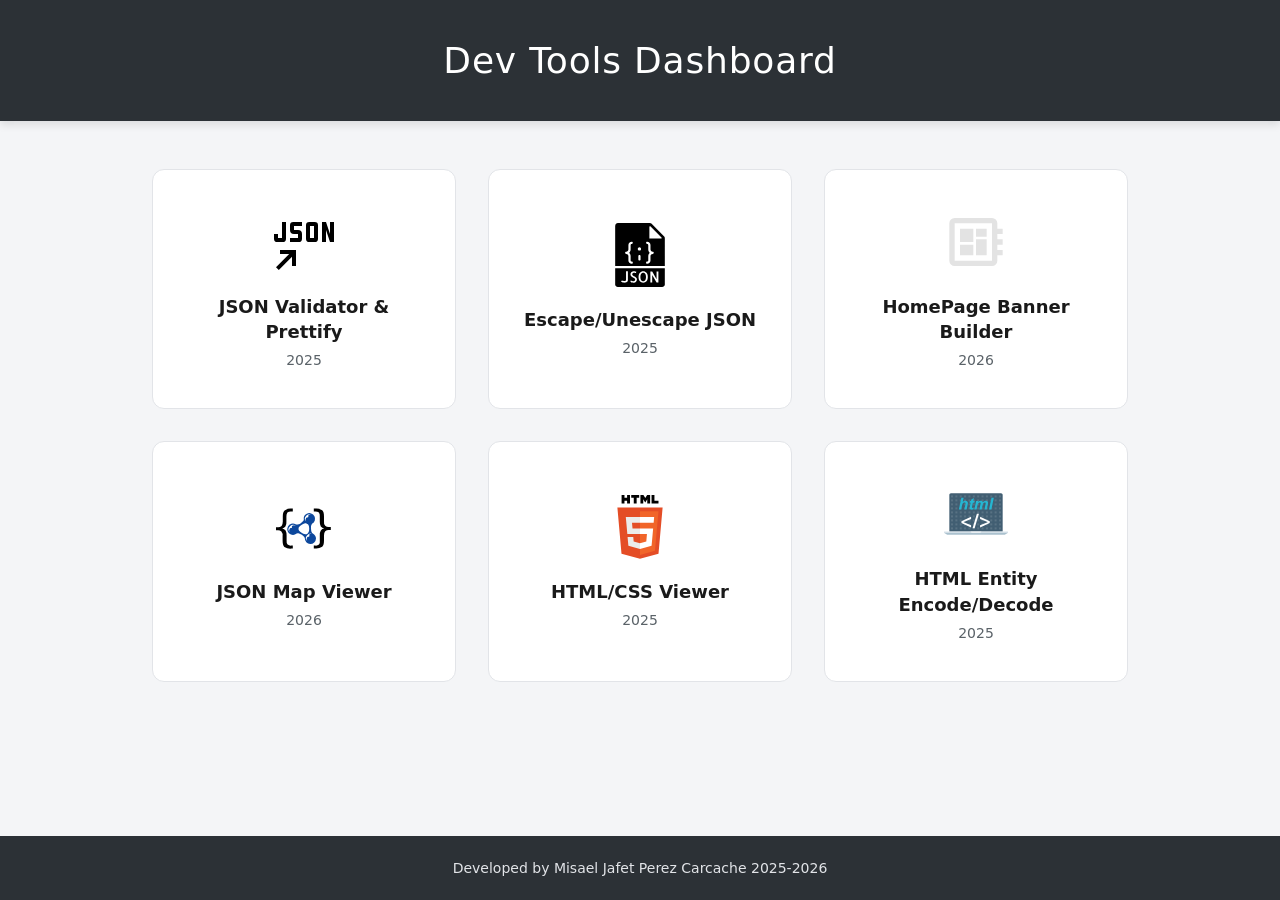
<file: DevTools/index.html>
<!DOCTYPE html>
<html lang="en">
<head>
    <meta charset="UTF-8">
    <meta name="viewport" content="width=device-width, initial-scale=1.0">
    <title>Dev Tools Dashboard</title>
    <link rel="stylesheet" href="style.css">
</head>
<body>

    <header class="header">
        <h1>Dev Tools Dashboard</h1>
    </header>

    <main class="main-content">
        <div class="grid-container">
            
            <!-- Tool 1 -->
            <a href="./GroupDevTools/JSON%20Validator/index.html" target="_blank" rel="noopener noreferrer" class="tool-card">
                <img src="./icons/iconJson.svg" alt="JSON Validator Icon" class="tool-icon">
                <h2 class="tool-title">JSON Validator & Prettify</h2>
                <span class="tool-year">2025</span>
            </a>

            <!-- Tool 2 -->
            <a href="./GroupDevTools/JsonEscapeUnescapeTool/index.html" target="_blank" rel="noopener noreferrer" class="tool-card">
                <img src="./icons/iconJsonEscape.svg" alt="Escape JSON Icon" class="tool-icon">
                <h2 class="tool-title">Escape/Unescape JSON</h2>
                <span class="tool-year">2025</span>
            </a>

            <!-- Tool 3 -->
            <a href="./GroupDevTools/HP%20Dynamic%20Builder/index.html" target="_blank" rel="noopener noreferrer" class="tool-card">
                <img src="./icons/iconHomePageBuilder.svg" alt="HomePage Builder Icon" class="tool-icon">
                <h2 class="tool-title">HomePage Banner Builder</h2>
                <span class="tool-year">2026</span>
            </a>

            <!-- Tool 4 -->
            <a href="./GroupDevTools/JSON%20Map%20Viewer/index.html" target="_blank" rel="noopener noreferrer" class="tool-card">
                <img src="./icons/iconJsonMapViewer.svg" alt="JSON Map Viewer Icon" class="tool-icon">
                <h2 class="tool-title">JSON Map Viewer</h2>
                <span class="tool-year">2026</span>
            </a>

            <!-- Tool 5 -->
            <a href="./GroupDevTools/HTML%20Viewer/index.html" target="_blank" rel="noopener noreferrer" class="tool-card">
                <img src="./icons/iconHTML.svg" alt="HTML Viewer Icon" class="tool-icon">
                <h2 class="tool-title">HTML/CSS Viewer</h2>
                <span class="tool-year">2025</span>
            </a>

            <!-- Tool 6 -->
            <a href="./GroupDevTools/Entity%20Encoder%20Decoder%20HTML/index.html" target="_blank" rel="noopener noreferrer" class="tool-card">
                <img src="./icons/iconDecodeEncode.svg" alt="Entity Encoder Icon" class="tool-icon">
                <h2 class="tool-title">HTML Entity Encode/Decode</h2>
                <span class="tool-year">2025</span>
            </a>

        </div>
    </main>

    <footer class="footer">
        <p>Developed by Misael Jafet Perez Carcache 2025-2026</p>
    </footer>

</body>
</html>
</file>
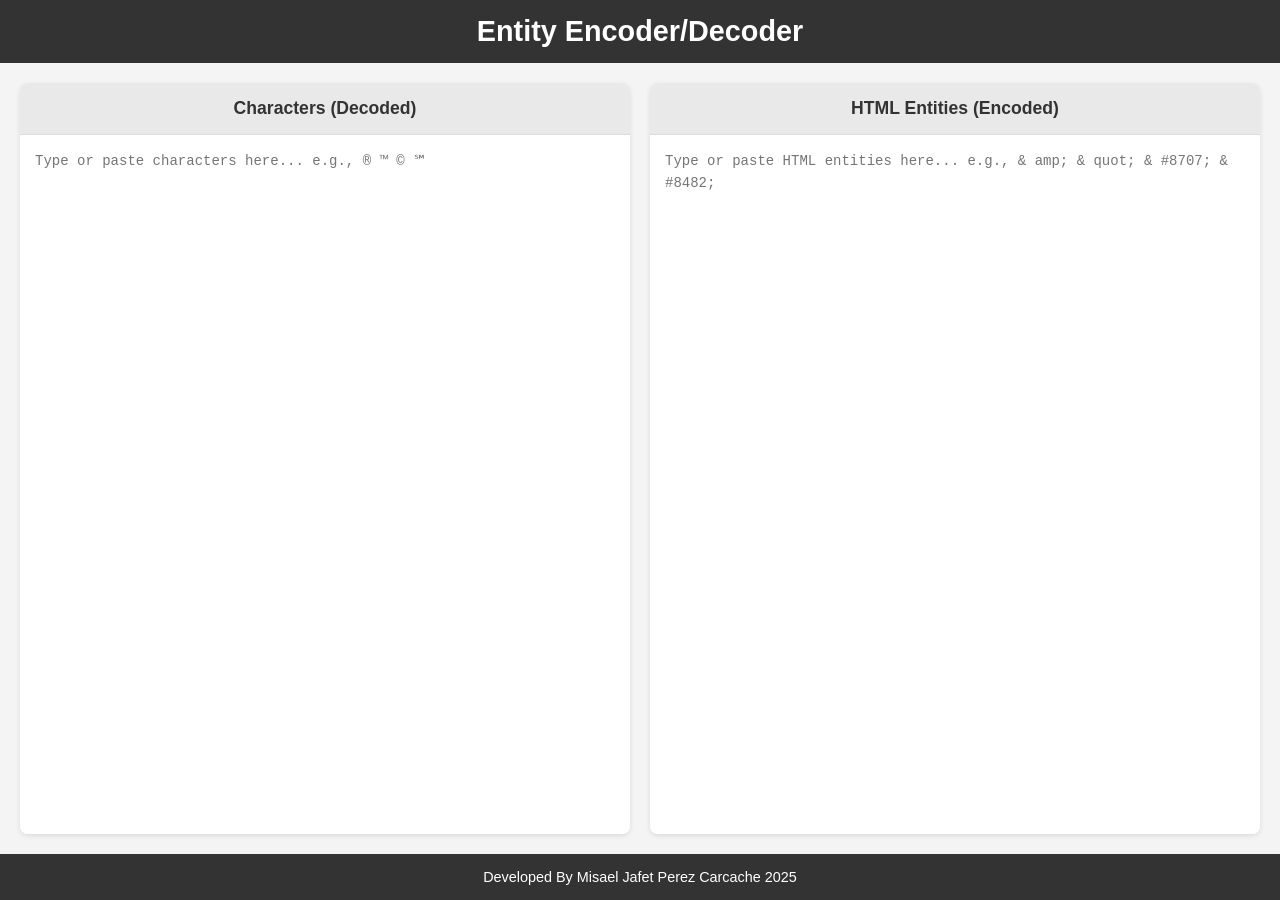
<file: DevTools/GroupDevTools/Entity Encoder Decoder HTML/index.html>
<!DOCTYPE html>
<html lang="en">
<head>
    <meta charset="UTF-8">
    <meta name="viewport" content="width=device-width, initial-scale=1.0">
    <title>HTML Entity Encoder/Decoder</title>
    <link rel="stylesheet" href="style.css">
    <script src="script.js"></script>
</head>
<body>
    <header>
        <h1>Entity Encoder/Decoder</h1>
    </header>

    <main class="container">
        <div class="panel">
            <h2>Characters (Decoded)</h2>
            <textarea id="decoded-text" placeholder="Type or paste characters here... e.g., ® ™ © ℠" ></textarea>
        </div>

        <div class="panel">
            <h2>HTML Entities (Encoded)</h2>
            <textarea id="encoded-text" placeholder="Type or paste HTML entities here... e.g., & amp; & quot; & #8707; & #8482;"></textarea>
        </div>
    </main>

    <footer>
        <p>Developed By Misael Jafet Perez Carcache 2025</p>
    </footer>

</body>
</html>
</file>
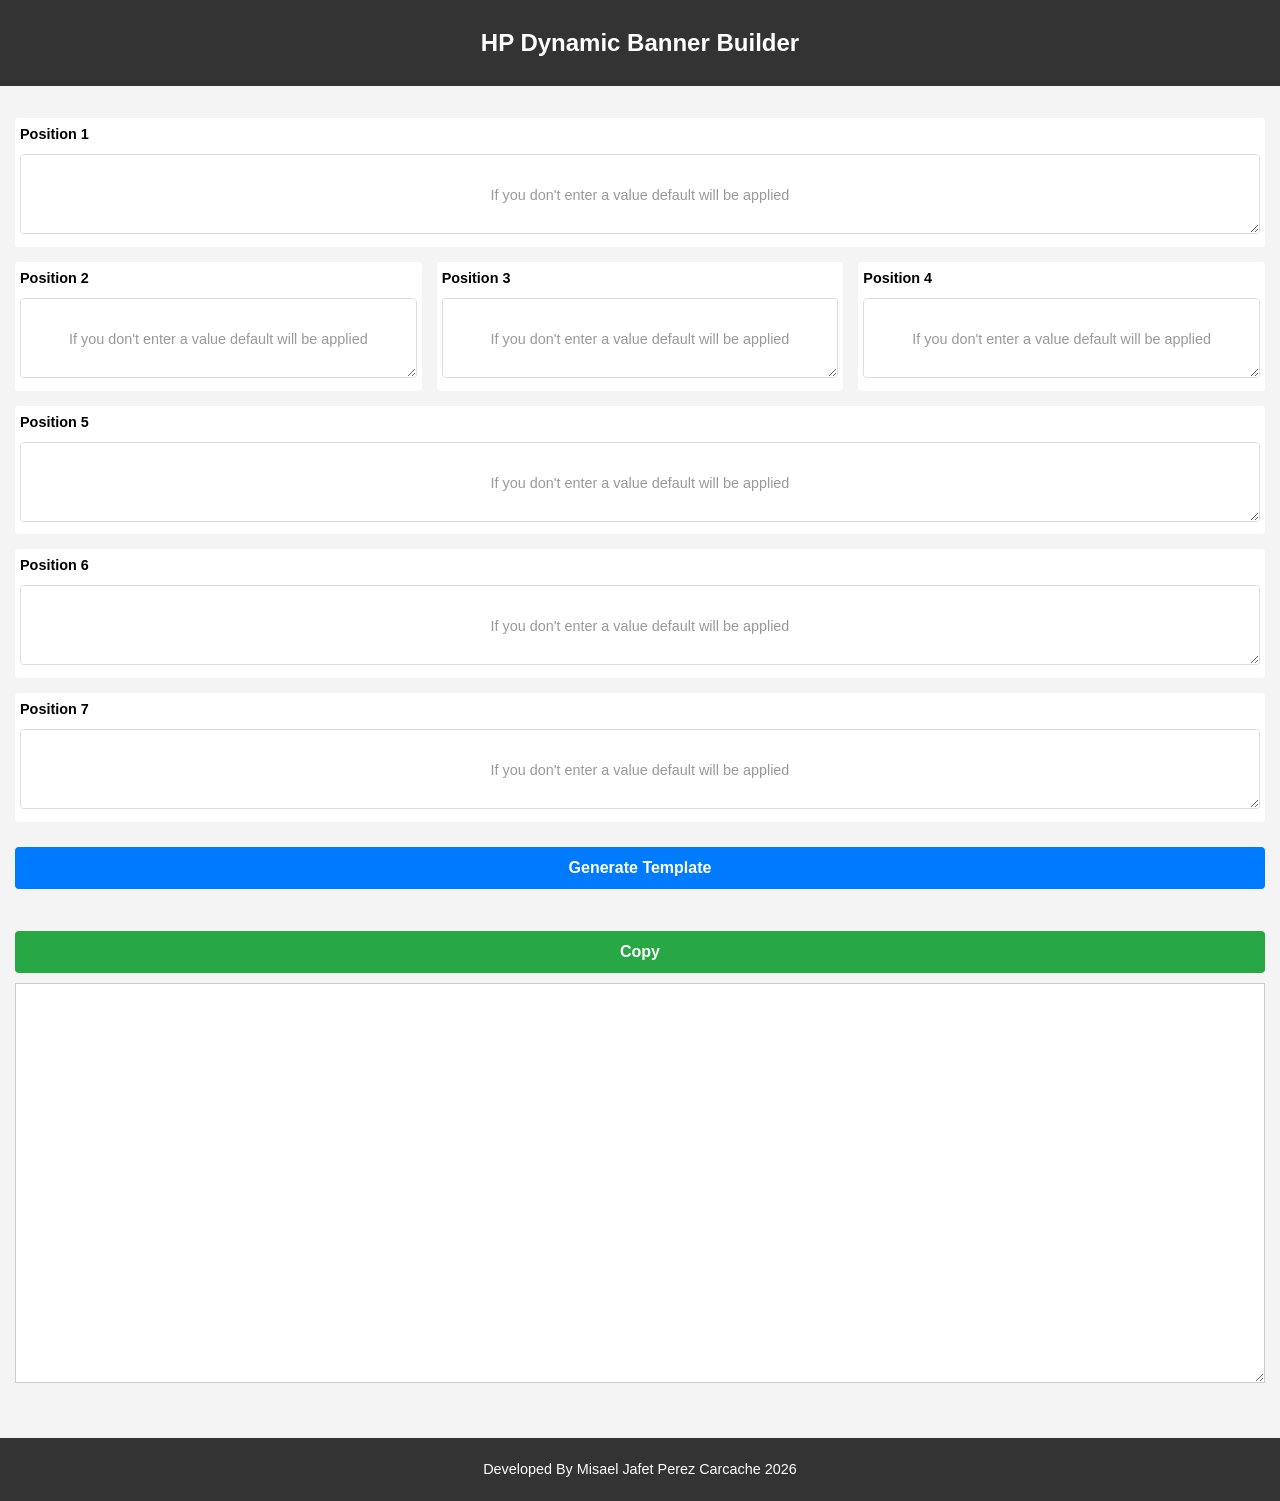
<file: DevTools/GroupDevTools/HP Dynamic Builder/index.html>
<!DOCTYPE html>
<html lang="en">
<head>
    <meta charset="UTF-8">
    <meta name="viewport" content="width=device-width, initial-scale=1.0">
    <title>HP Dynamic Banner Builder</title>
    <link rel="stylesheet" href="styles.css">
</head>
<body>
    <header>
        <h1>HP Dynamic Banner Builder</h1>
    </header>
    <main>
        <section class="banner-container">
            
            <!-- Position 1 (Full Width) -->
            <div class="position-input full-width" data-pos="1">
                <label for="pos1">Position 1</label>
                <textarea id="pos1" placeholder="If you don't enter a value default will be applied"></textarea>
            </div>

            <!-- Position 2 (1/3 Width) -->
            <div class="position-input third-width" data-pos="2">
                <label for="pos2">Position 2</label>
                <textarea id="pos2" placeholder="If you don't enter a value default will be applied"></textarea>
            </div>

            <!-- Position 3 (1/3 Width) -->
            <div class="position-input third-width" data-pos="3">
                <label for="pos3">Position 3</label>
                <textarea id="pos3" placeholder="If you don't enter a value default will be applied"></textarea>
            </div>

            <!-- Position 4 (1/3 Width) -->
            <div class="position-input third-width" data-pos="4">
                <label for="pos4">Position 4</label>
                <textarea id="pos4" placeholder="If you don't enter a value default will be applied"></textarea>
            </div>

            <!-- Position 5 (Full Width) -->
            <div class="position-input full-width" data-pos="5">
                <label for="pos5">Position 5</label>
                <textarea id="pos5" placeholder="If you don't enter a value default will be applied"></textarea>
            </div>

            <!-- Position 6 (Full Width) -->
            <div class="position-input full-width" data-pos="6">
                <label for="pos6">Position 6</label>
                <textarea id="pos6" placeholder="If you don't enter a value default will be applied"></textarea>
            </div>

            <!-- Position 7 (Full Width) -->
            <div class="position-input full-width" data-pos="7">
                <label for="pos7">Position 7</label>
                <textarea id="pos7" placeholder="If you don't enter a value default will be applied"></textarea>
            </div>
            
            <button id="generateButton">Generate Template</button>
        </section>
        
        <section class="result-container">
            <button id="copyButton">Copy</button>
            <textarea id="resultOutput" readonly></textarea>
        </section>
    </main>
    <footer>
        <p>Developed By Misael Jafet Perez Carcache 2026</p>
    </footer>

    <script src="script.js"></script>
</body>
</html>
</file>
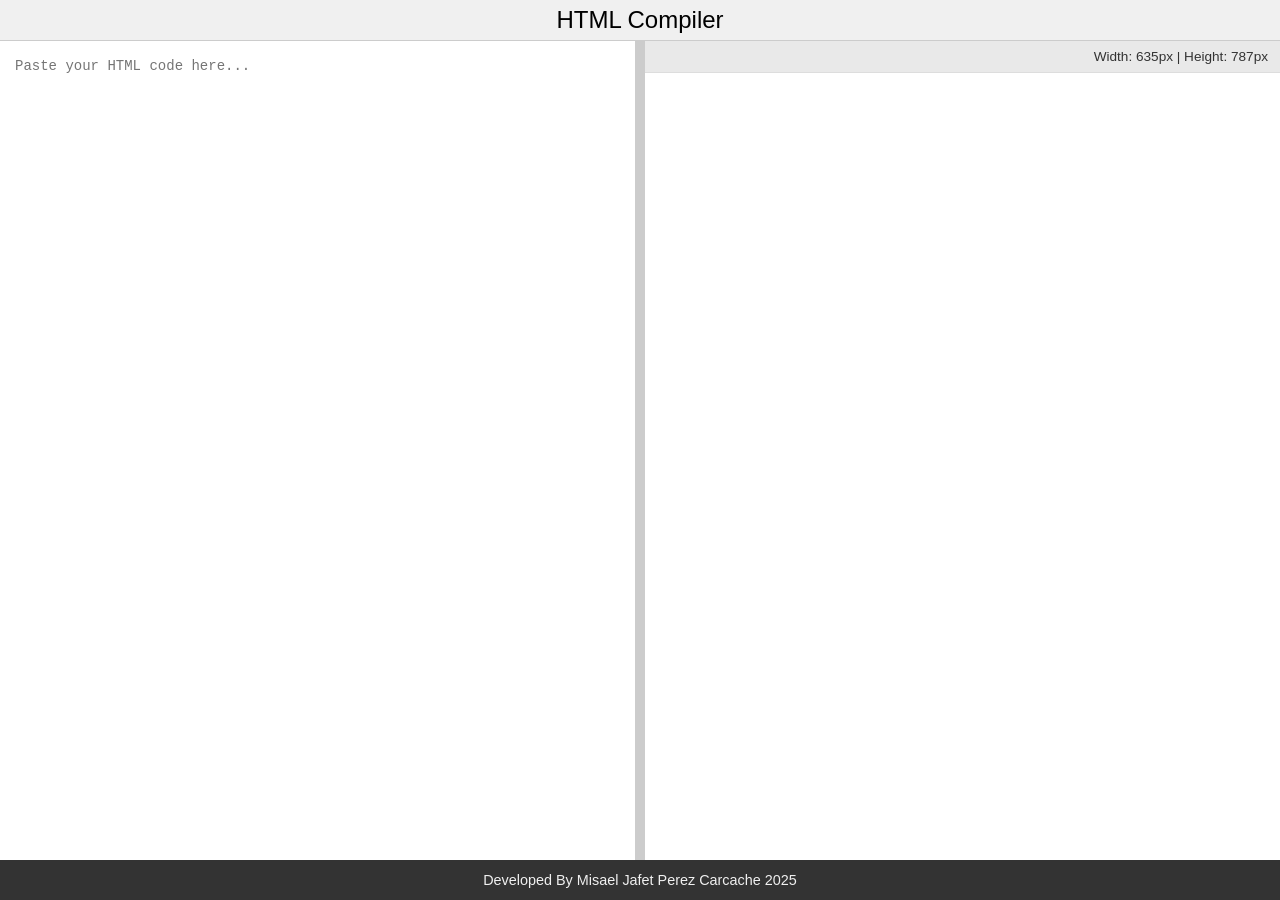
<file: DevTools/GroupDevTools/HTML Viewer/index.html>
<!DOCTYPE html>
<html lang="en">
<head>
    <meta charset="UTF-8">
    <meta name="viewport" content="width=device-width, initial-scale=1.0">
    <title>HTML Live Editor</title>
    <link rel="stylesheet" href="style.css">
    <script src="script.js"></script>
</head>
<body>
    <header>
        <h1>HTML Compiler</h1>
    </header>

    <main class="container">
        <div class="pane" id="input-pane">
            <textarea id="html-input" placeholder="Paste your HTML code here..."></textarea>
        </div>

        <div class="resizer" id="resizer"></div>

        <div class="pane" id="output-pane">
            <div class="viewport-info" id="viewport-info">
                Width: <span id="output-width">0</span>px | Height: <span id="output-height">0</span>px
            </div>
            <iframe id="output-frame" title="HTML Output"></iframe>
        </div>
    </main>

    <footer>
        <p>Developed By Misael Jafet Perez Carcache 2025</p>
    </footer>

    </body>
</html>
</file>
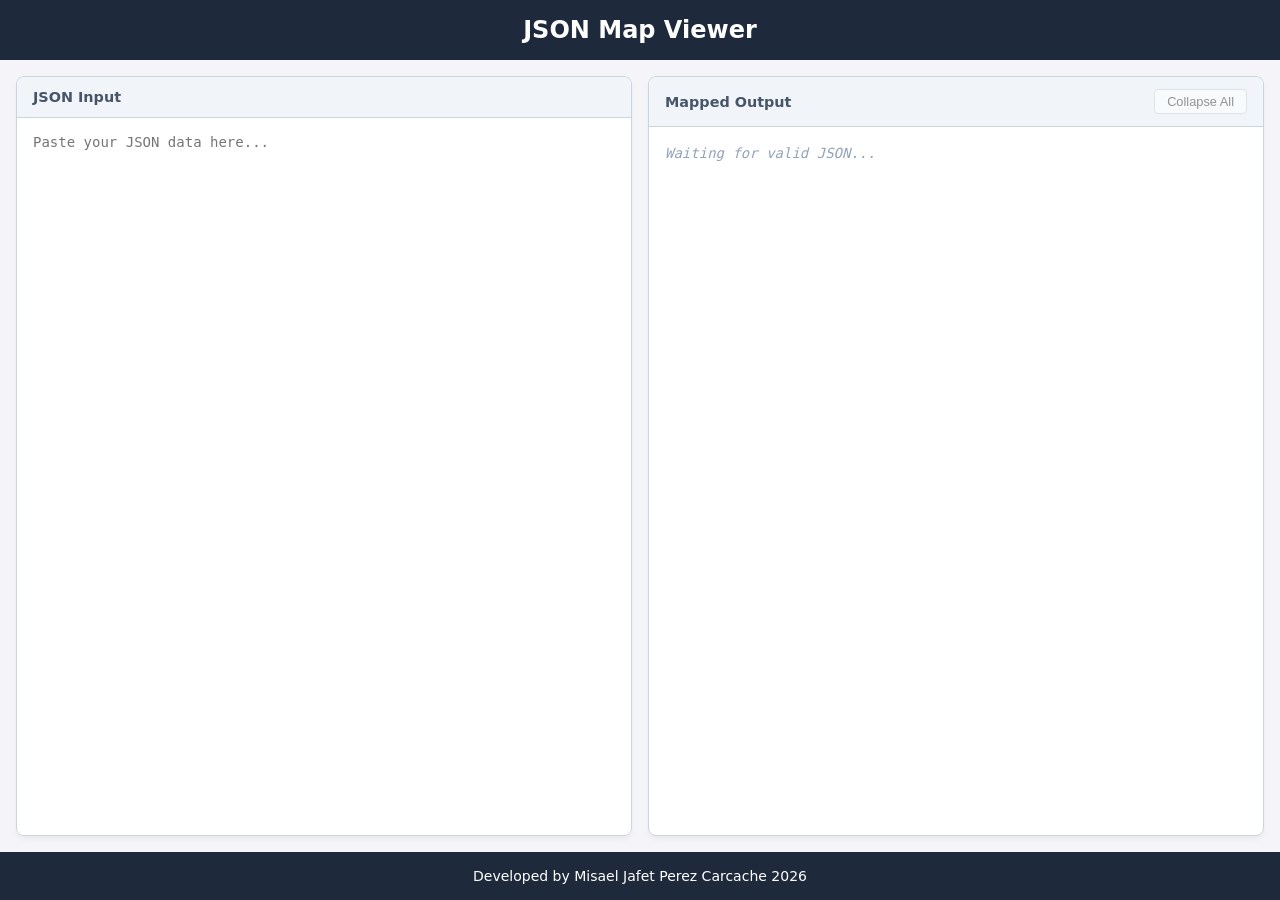
<file: DevTools/GroupDevTools/JSON Map Viewer/index.html>
<!DOCTYPE html>
<html lang="en">
<head>
    <meta charset="UTF-8">
    <meta name="viewport" content="width=device-width, initial-scale=1.0">
    <title>JSON Map Viewer</title>
    <link rel="stylesheet" href="style.css">
</head>
<body>
    <header>
        <h1>JSON Map Viewer</h1>
    </header>

    <main class="container">
        <!-- Left Panel: Input -->
        <section class="panel">
            <div class="panel-header">JSON Input</div>
            <textarea id="json-input" placeholder="Paste your JSON data here..."></textarea>
        </section>

        <!-- Right Panel: Output -->
        <section class="panel">
            <div class="panel-header output-header">
                <span>Mapped Output</span>
                <button id="toggle-tree" class="btn" disabled>Collapse All</button>
            </div>
            <div id="json-output" class="viewer">
                <span class="placeholder-msg">Waiting for valid JSON...</span>
            </div>
        </section>
    </main>

    <footer>
        <p>Developed by Misael Jafet Perez Carcache 2026</p>
    </footer>

    <script src="script.js"></script>
</body>
</html>
</file>
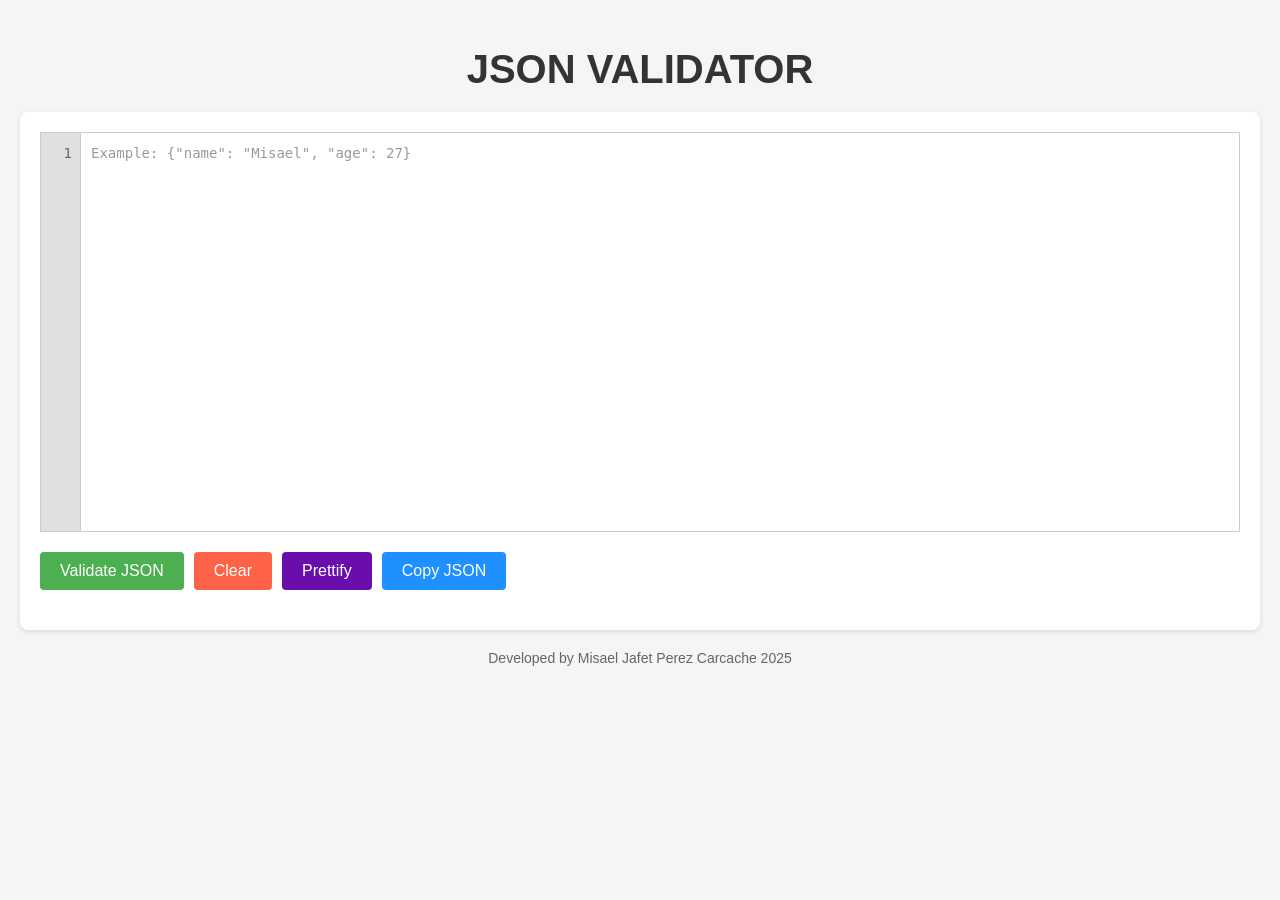
<file: DevTools/GroupDevTools/JSON Validator/index.html>
<!DOCTYPE html>
<html lang="en">
<head>
  <meta charset="UTF-8">
  <meta name="viewport" content="width=device-width, initial-scale=1.0">
  <title>JSON Validator</title>
  <link rel="stylesheet" href="styles.css">
  <script src="lib/jsonlint.min-1.6.0.js"></script>
</head>
<body>
  <h1>JSON VALIDATOR</h1>
  <div class="container">
    <div class="editor-group">
      <div class="editor-wrapper">
        <div class="line-numbers" id="lineNumbers"></div>
        <textarea id="jsonInput" placeholder='Example: {"name": "Misael", "age": 27}'></textarea>
      </div>
    </div>
    <div class="button-group">
      <button id="validateButton" onclick="validateJson()">Validate JSON</button>
      <button id="clearButton" onclick="clearInput()">Clear</button>
      <button id="formatButton" onclick="toggleFormat()" data-mode="prettify">Prettify</button>
      <button id="copyButton" onclick="copyResult()">Copy JSON</button>
    </div>
    <div class="result-group">
      <div id="errorOutput"></div>
    </div>
  </div>
  <div class="footer">Developed by Misael Jafet Perez Carcache 2025</div>
  <script src="script.js"></script>
</body>
</html>
</file>
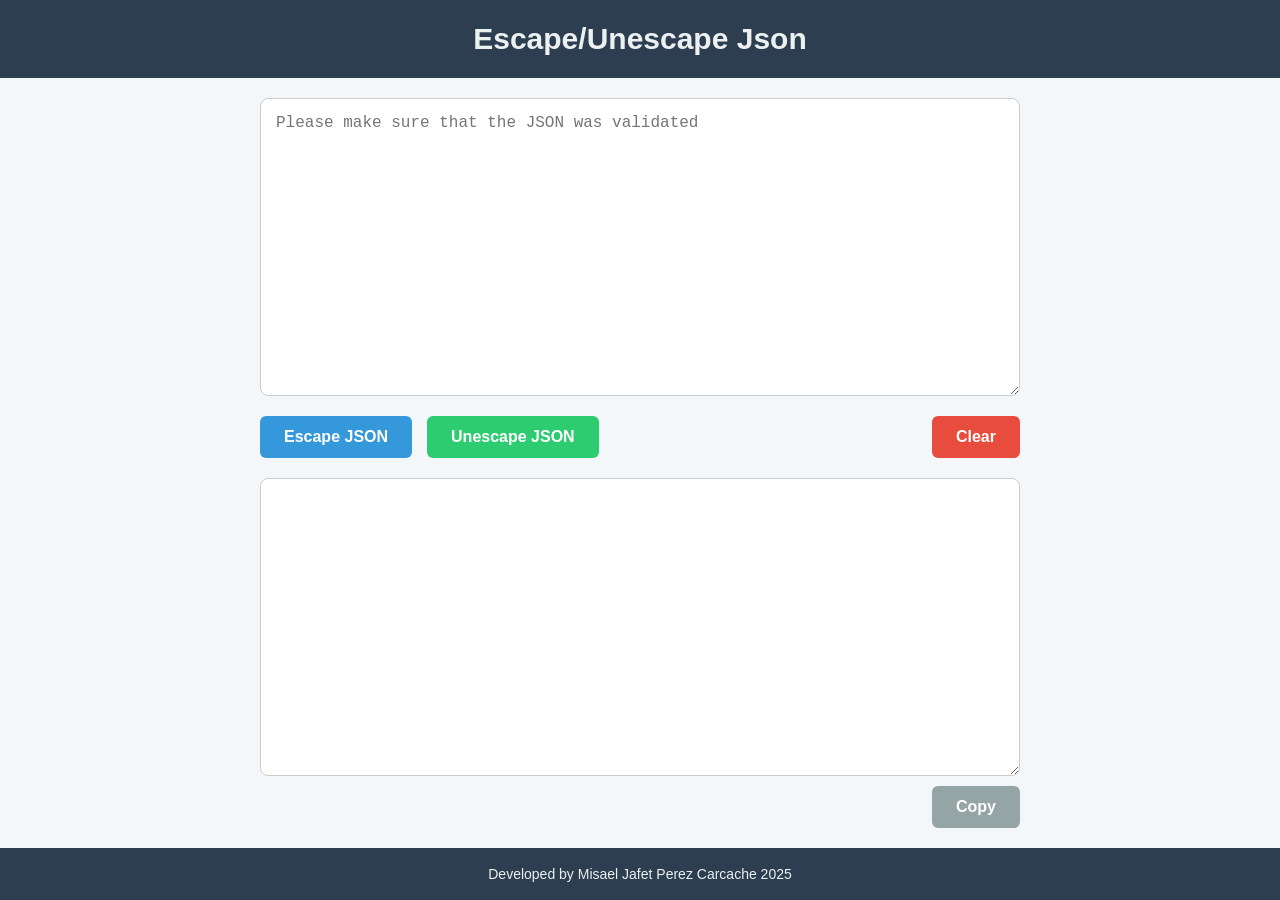
<file: DevTools/GroupDevTools/JsonEscapeUnescapeTool/index.html>
<!DOCTYPE html>
<html lang="en">
<head>
    <meta charset="UTF-8">
    <meta name="viewport" content="width=device-width, initial-scale=1.0">
    <title>Escape/Unescape JSON</title>
    <link rel="stylesheet" href="style.css">
</head>
<body>

    <header class="header">
        <h1>Escape/Unescape Json</h1>
    </header>

    <main class="main-container">
        <div class="app-content">
            <div class="textarea-group">
                <textarea id="json-input" class="json-textarea" placeholder="Please make sure that the JSON was validated"></textarea>
            </div>

            <div class="actions-bar">
                <button id="escape-btn" class="btn btn-primary">Escape JSON</button>
                <button id="unescape-btn" class="btn btn-secondary">Unescape JSON</button>
                <button id="clear-btn" class="btn btn-warning">Clear</button>
            </div>

            <div class="textarea-group">
                <textarea id="json-output" class="json-textarea" readonly></textarea>
                 <div class="output-bar">
                    <button id="copy-btn" class="btn btn-copy">Copy</button>
                </div>
            </div>
        </div>
    </main>

    <footer class="footer">
        <p>Developed by Misael Jafet Perez Carcache 2025</p>
    </footer>

    <script src="script.js"></script>
</body>
</html>
</file>
<file: DevTools/style.css>
/* =========================================
   Reset and Base Variables
   ========================================= */
* {
    margin: 0;
    padding: 0;
    box-sizing: border-box;
}

html {
    /* 1rem = 16px */
    font-size: 16px;
    font-family: system-ui, -apple-system, BlinkMacSystemFont, "Segoe UI", Roboto, sans-serif;
}

body {
    background-color: #f4f5f7; /* Very light gray for contrast */
    color: #1a1a1a; /* Dark gray/almost black for WCAG compliant text contrast */
    display: flex;
    flex-direction: column;
    min-height: 100vh;
}

/* =========================================
   Typography & Layout Components
   ========================================= */
.header {
    background-color: #2c3136; /* Sober dark gray */
    color: #ffffff;
    text-align: center;
    padding: 2.5rem 1rem;
    box-shadow: 0 0.25rem 0.5rem rgba(0, 0, 0, 0.1);
}

.header h1 {
    font-size: 1.75rem;
    font-weight: 500;
    letter-spacing: 0.05rem;
}

.main-content {
    flex: 1;
    width: 100%;
    max-width: 64rem; /* ~1024px maximum width */
    margin: 0 auto;
    padding: 3rem 1.5rem;
}

/* Mobile First Grid */
.grid-container {
    display: grid;
    grid-template-columns: 1fr; /* Single column on mobile */
    gap: 1.5rem;
}

/* =========================================
   Card Design (Links)
   ========================================= */
.tool-card {
    background-color: #ffffff;
    border: 0.0625rem solid #e2e4e8;
    border-radius: 0.75rem;
    padding: 2.5rem 1.5rem;
    display: flex;
    flex-direction: column;
    align-items: center;
    justify-content: center;
    text-decoration: none;
    color: inherit;
    text-align: center;
    transition: background-color 0.3s ease, transform 0.2s ease, border-color 0.3s ease;
}

.tool-card:hover,
.tool-card:focus {
    /* Changes color and elevates slightly on hover */
    background-color: #e9ecef;
    border-color: #ced4da;
    transform: translateY(-0.25rem);
    outline: none;
}

.tool-icon {
    width: 4rem; /* Consistent size for all SVG icons */
    height: 4rem;
    margin-bottom: 1.25rem;
    object-fit: contain;
    /* Ensuring grey SVGs don't clash, they stand well on white/grey backgrounds */
}

.tool-title {
    font-size: 1.125rem;
    font-weight: 600;
    margin-bottom: 0.5rem;
    line-height: 1.4;
}

.tool-year {
    font-size: 0.875rem;
    color: #5a6268; /* Readable dark grey, compliant contrast on white/light grey */
    font-weight: 500;
}

/* =========================================
   Footer
   ========================================= */
.footer {
    background-color: #2c3136;
    color: #e2e4e8;
    text-align: center;
    padding: 1.5rem 1rem;
    font-size: 0.875rem;
    margin-top: auto;
}

/* =========================================
   Media Queries (Desktop Scale)
   ========================================= */
@media (min-width: 48rem) { /* 768px and up */
    .grid-container {
        grid-template-columns: repeat(3, 1fr); /* 3 columns on desktop */
        gap: 2rem;
    }
    
    .header h1 {
        font-size: 2.25rem;
    }
}
</file>
<file: DevTools/GroupDevTools/Entity Encoder Decoder HTML/style.css>
/* Basic Reset and Page Setup */
body, html {
    margin: 0;
    padding: 0;
    height: 100%;
    font-family: Arial, sans-serif;
    display: flex;
    flex-direction: column; /* Stack header, main, footer vertically */
    background-color: #f4f4f4; /* Light gray background for the page */
    color: #333;
}

/* Header Styling */
header {
    background-color: #333; /* Dark background for header */
    color: white;
    padding: 15px 20px;
    text-align: center;
    flex-shrink: 0; /* Header should not shrink */
}

header h1 {
    margin: 0;
    font-size: 1.8em;
}

/* Main container for the two panels */
.container {
    display: flex; /* Arrange panels side-by-side */
    flex-grow: 1; /* Container takes available vertical space */
    padding: 20px;
    gap: 20px; /* Space between the two panels */
    overflow: hidden; /* Prevent container itself from scrolling */
}

/* Styling for each panel (Decoded and Encoded) */
.panel {
    flex: 1; /* Each panel takes equal width */
    display: flex;
    flex-direction: column; /* Stack h2 and textarea vertically */
    background-color: #fff; /* White background for panels */
    border-radius: 8px;
    box-shadow: 0 2px 5px rgba(0,0,0,0.1);
    overflow: hidden; /* Ensure textarea stays within rounded corners */
}

.panel h2 {
    margin: 0;
    padding: 15px;
    background-color: #e9e9e9; /* Light header for panel title */
    font-size: 1.1em;
    text-align: center;
    border-bottom: 1px solid #ddd;
}

/* Textarea styling */
textarea {
    flex-grow: 1; /* Textarea fills the available space in its panel */
    padding: 15px;
    border: none; /* Remove default border */
    font-family: 'Courier New', Courier, monospace; /* Monospaced font for code/entities */
    font-size: 14px;
    line-height: 1.6;
    resize: none; /* Disable user resizing of textareas */
    outline: none; /* Remove focus outline */
    box-sizing: border-box;
    width: 100%;
    background-color: #fff; /* Ensure textarea background is white */
    color: #333;
}

/* Footer Styling */
footer {
    background-color: #333; /* Dark background for footer */
    color: white;
    text-align: center; /* Center the paragraph text */
    padding: 15px 0;
    font-size: 0.9em;
    flex-shrink: 0; /* Footer should not shrink */
}

footer p {
    margin: 0; /* Remove default paragraph margin */
}
</file>
<file: DevTools/GroupDevTools/HP Dynamic Builder/styles.css>
/* Reset & Base */
* {
    margin: 0;
    padding: 0;
    box-sizing: border-box;
}

body {
    font-family: 'Segoe UI', Tahoma, Geneva, Verdana, sans-serif;
    line-height: 1.6;
    background-color: #f4f4f4;
    color: #333;
}

/* Header */
header {
    background-color: #333;
    color: white;
    text-align: center;
    padding: 1.5rem 0;
    margin-bottom: 2rem;
}

h1 {
    font-size: 1.5rem;
    font-weight: bold;
}

/* Main Layout */
main {
    max-width: 1400px;
    margin: 0 auto;
    padding: 0 15px;
}

/* Form Grid System - Mobile First (Columnas por defecto) */
.banner-container {
    display: flex;
    flex-wrap: wrap;
    gap: 15px; /* Espacio entre cajas */
}

.position-input {
    width: 100%; /* Mobile: Ocupa todo el ancho */
    background: #fff;
    padding: 5px;
    border-radius: 4px;
}

/* Labels */
.position-input label {
    display: block;
    font-weight: bold;
    margin-bottom: 8px;
    font-size: 0.9rem;
    color: #000;
}

/* Textareas */
.position-input textarea {
    width: 100%;
    min-height: 80px;
    padding: 15px;
    border: 1px solid #ddd;
    border-radius: 4px;
    font-family: Arial, sans-serif;
    font-size: 0.9rem;
    resize: vertical;
    color: #555;
    background-color: #fff;
    outline: none;
    transition: border 0.2s;
}

.position-input textarea:focus {
    border-color: #007bff;
    box-shadow: 0 0 4px rgba(0,123,255,0.2);
}

.position-input textarea::placeholder {
    color: #999;
    text-align: center;
    line-height: 50px; /* Centrar verticalmente el placeholder */
}

/* Desktop Layout (Estilo tipo Dashboard como la imagen) */
@media (min-width: 1024px) {
    /* Clase para filas completas (Pos 1, 5, 6, 7) */
    .full-width {
        flex: 0 0 100%;
    }

    /* Clase para 3 columnas (Pos 2, 3, 4) */
    .third-width {
        /* (100% - 30px de gap total) / 3 */
        flex: 0 0 calc(33.333% - 10px); 
    }
}

/* Botones Generales */
button {
    width: 100%;
    padding: 12px;
    border: none;
    border-radius: 4px;
    font-size: 1rem;
    font-weight: bold;
    cursor: pointer;
    color: white;
    margin-top: 10px;
    transition: background 0.3s;
}

#generateButton {
    background-color: #007bff; /* Azul */
}

#generateButton:hover {
    background-color: #0056b3;
}

/* Result Area */
.result-container {
    margin-top: 2rem;
    margin-bottom: 3rem;
}

#copyButton {
    background-color: #28a745; /* Verde */
    margin-bottom: 10px;
}

#copyButton:hover {
    background-color: #218838;
}

#resultOutput {
    width: 100%;
    height: 400px;
    padding: 15px;
    border: 1px solid #ccc;
    background-color: #fff;
    font-family: 'Consolas', 'Monaco', monospace;
    font-size: 0.85rem;
    white-space: pre; /* Respeta formato exacto */
    overflow: auto;
    color: #333;
}

/* Footer */
footer {
    text-align: center;
    padding: 20px;
    background-color: #333;
    color: white;
    margin-top: auto;
    font-size: 0.9rem;
}
</file>
<file: DevTools/GroupDevTools/HTML Viewer/style.css>
/* Basic Reset and Full Page Setup */
body, html {
    margin: 0; /* Remove default browser margins */
    padding: 0; /* Remove default browser padding */
    height: 100%; /* Make html and body take the full viewport height */
    font-family: 'Segoe UI', Tahoma, Geneva, Verdana, sans-serif; /* Modern sans-serif font stack */
    overflow: hidden; /* Prevent scrollbars on the body, as panes will handle their own scrolling */
    display: flex; /* Use flexbox for overall page layout (header, main, footer) */
    flex-direction: column; /* Stack header, main, and footer vertically */
}

/* Header Styling */
header {
    background-color: #f0f0f0; /* Light gray background for the header */
    padding: 0; /* Remove padding, will use flex to center */
    text-align: center; /* Center the text content (h1) */
    border-bottom: 1px solid #ccc; /* Subtle border below the header */
    flex-shrink: 0; /* Prevent the header from shrinking if content is too large */
    height: 40px; /* Explicit height for the header */
    display: flex; /* Use flex to center content vertically */
    align-items: center; /* Center items vertically */
    justify-content: center; /* Center items horizontally */
}

header h1 {
    margin: 0; /* Remove default h1 margin */
    font-size: 1.5em; /* Set font size for the main title */
    font-weight: 500; /* Slightly lighter font weight */
}

/* Main container for input and output panes */
.container {
    display: flex; /* Arrange child elements (panes and resizer) in a row */
    flex-grow: 1; /* Allow the container to take up all available vertical space */
    /* Calculate height: 100% of parent (body) minus header and footer heights */
    height: calc(100% - 40px - 40px); /* Header height 40px, Footer height 40px (padding 10*2 + implicit p margin or line height) */
    overflow: hidden; /* Prevent content from overflowing the main container itself */
}

/* Common styling for Panes (input and output) */
.pane {
    height: 100%; /* Panes should take the full height of their container */
    overflow: auto; /* Add scrollbars if content exceeds pane dimensions */
    display: flex; /* Use flexbox for internal layout (e.g., output pane with info and iframe) */
    flex-direction: column; /* Stack elements vertically within a pane */
}

/* Input Pane Specifics */
#input-pane {
    flex: 1; /* Distribute available width. Initially, 1 part for input. */
    background-color: #f9f9f9; /* Light background for the input pane */
}

/* Output Pane Specifics */
#output-pane {
    flex: 1; /* Distribute available width. Initially, 1 part for output. */
    background-color: #ffffff; /* White background for the output pane */
    position: relative; /* Needed if child elements use absolute positioning (not used here, but good practice) */
}

/* HTML input textarea */
#html-input {
    width: 100%; /* Textarea takes full width of its parent (#input-pane) */
    height: 100%; /* Textarea takes full height of its parent (#input-pane) */
    border: none; /* Remove default border */
    padding: 15px; /* Internal spacing */
    font-family: 'Consolas', 'Monaco', 'Courier New', Courier, monospace; /* Monospaced font for code */
    font-size: 14px; /* Comfortable font size for code */
    box-sizing: border-box; /* Include padding and border in the element's total width and height */
    resize: none; /* Disable browser's default textarea resize handle */
    background-color: #ffffff; /* Light theme: white background for textarea */
    color: #333333; /* Light theme: dark text color */
    outline: none; /* Remove focus outline (consider accessibility for custom focus styles if needed) */
    line-height: 1.5; /* Improve readability of code */
}

/* Resizer Handle Styling */
.resizer {
    width: 10px; /* Width of the draggable resizer bar */
    background-color: #cccccc; /* Medium gray background */
    cursor: col-resize; /* Indicate that this element can be dragged horizontally */
    flex-shrink: 0; /* Prevent the resizer from shrinking */
    height: 100%; /* Resizer takes full height of the container */
    display: flex; /* For potential future icons or elements inside */
    align-items: center; /* Vertically center content (if any) */
    justify-content: center; /* Horizontally center content (if any) */
    transition: background-color 0.2s ease; /* Smooth background color transition on hover */
}
.resizer:hover {
    background-color: #bbbbbb; /* Darker gray on hover for visual feedback */
}


/* Viewport information display (above the output iframe) */
.viewport-info {
    background-color: #e9e9e9; /* Light gray background for info bar */
    padding: 8px 12px; /* Spacing around the text */
    font-size: 0.85em; /* Slightly smaller font size */
    text-align: right; /* Align text to the right */
    border-bottom: 1px solid #dddddd; /* Subtle border below the info bar */
    flex-shrink: 0; /* Prevent this div from shrinking when iframe content is large */
    color: #333; /* Dark text color for readability */
}

/* Output iframe (where the HTML result is shown) */
#output-frame {
    width: 100%; /* Iframe takes full width of its parent (#output-pane) */
    flex-grow: 1; /* Iframe takes up remaining vertical space in #output-pane */
    border: none; /* Remove default iframe border */
    background-color: white; /* Ensure iframe background is white */
}

/* Footer Styling */
footer {
    background-color: #333333; /* Dark background for the footer */
    color: #f0f0f0; /* Light text color for contrast */
    text-align: center; /* Center the paragraph text within the footer */
    padding: 10px 0; /* Vertical padding, no horizontal padding as text-align handles centering */
    font-size: 0.9em; /* Slightly smaller font for footer text */
    flex-shrink: 0; /* Prevent the footer from shrinking */
    height: 20px; /* Explicit height for footer (used in .container height calc) */
    line-height: 20px; /* Vertically center text if footer height matches line-height */
}

footer p {
    margin: 0; /* Remove default paragraph margins to avoid extra space */
}
</file>
<file: DevTools/GroupDevTools/JSON Map Viewer/style.css>
:root {
    --bg-main: #f4f4f9;
    --bg-panel: #ffffff;
    --color-text: #333333;
    --color-header-footer: #1e293b;
    --color-border: #cbd5e1;
    
    /* JSON Syntax Colors */
    --json-key: #881391;
    --json-string: #22863a;
    --json-number: #005cc5;
    --json-boolean: #d73a49;
    --json-null: #6a737d;
}

* {
    box-sizing: border-box;
    margin: 0;
    padding: 0;
}

body {
    font-family: system-ui, -apple-system, BlinkMacSystemFont, 'Segoe UI', Roboto, sans-serif;
    background-color: var(--bg-main);
    color: var(--color-text);
    display: flex;
    flex-direction: column;
    min-height: 100vh;
}

header, footer {
    background-color: var(--color-header-footer);
    color: #ffffff;
    text-align: center;
    padding: 1rem;
}

header h1 {
    font-size: 1.5rem;
    font-weight: 600;
}

footer p {
    font-size: 0.875rem;
}

/* Mobile First Container */
.container {
    display: flex;
    flex-direction: column;
    flex: 1;
    padding: 1rem;
    gap: 1rem;
}

.panel {
    display: flex;
    flex-direction: column;
    flex: 1;
    background-color: var(--bg-panel);
    border: 1px solid var(--color-border);
    border-radius: 8px;
    overflow: hidden;
    box-shadow: 0 4px 6px -1px rgba(0, 0, 0, 0.05);
    min-height: 40vh;
}

.panel-header {
    background-color: #f1f5f9;
    padding: 0.75rem 1rem;
    font-weight: 600;
    font-size: 0.9rem;
    border-bottom: 1px solid var(--color-border);
    color: #475569;
}

/* New styles for the output header and button */
.output-header {
    display: flex;
    justify-content: space-between;
    align-items: center;
}

.btn {
    background-color: #ffffff;
    border: 1px solid var(--color-border);
    border-radius: 4px;
    padding: 0.25rem 0.75rem;
    font-size: 0.8rem;
    color: var(--color-text);
    cursor: pointer;
    transition: background-color 0.2s;
}

.btn:hover:not(:disabled) {
    background-color: #e2e8f0;
}

.btn:disabled {
    opacity: 0.5;
    cursor: not-allowed;
}

#json-input {
    flex: 1;
    width: 100%;
    border: none;
    padding: 1rem;
    font-family: monospace;
    font-size: 14px;
    resize: none;
    outline: none;
}

.viewer {
    flex: 1;
    padding: 1rem;
    overflow-y: auto;
    font-family: monospace;
    font-size: 14px;
    line-height: 1.5;
}

/* Desktop override */
@media (min-width: 768px) {
    .container {
        flex-direction: row;
    }
    .panel {
        min-height: auto;
        width: 50%;
    }
}

/* JSON Tree Styles */
.json-key { color: var(--json-key); font-weight: bold; }
.json-string { color: var(--json-string); }
.json-number { color: var(--json-number); }
.json-boolean { color: var(--json-boolean); font-weight: bold; }
.json-null { color: var(--json-null); font-style: italic; }

details {
    margin-left: 0.5rem;
}

.json-children {
    margin-left: 1.25rem;
    border-left: 1px dashed #e2e8f0;
    padding-left: 0.5rem;
}

summary {
    cursor: pointer;
    user-select: none;
    outline: none;
}

summary:hover {
    background-color: #f8fafc;
    border-radius: 4px;
}

.error-msg {
    color: #dc2626;
    font-weight: bold;
}

.placeholder-msg {
    color: #94a3b8;
    font-style: italic;
}
</file>
<file: DevTools/GroupDevTools/JSON Validator/styles.css>
/* General page styling */
body {
  font-family: Arial, sans-serif;
  margin: 0;
  padding: 20px;
  background-color: #f5f5f5;
  color: #333;
}

/* Page title */
h1 {
  text-align: center;
  color: #333;
  font-size: 2.5em;
  margin-bottom: 20px;
}

/* Main container */
.container {
  max-width: 1200px;
  margin: 0 auto;
  padding: 20px;
  background: #fff;
  border-radius: 8px;
  box-shadow: 0 2px 5px rgba(0, 0, 0, 0.1);
}

/* Editor section */
.editor-group {
  margin-bottom: 20px;
}

/* Wrapper for textarea and line numbers */
.editor-wrapper {
  position: relative;
  display: flex;
  width: 100%;
}

/* Line numbers styling */
.line-numbers {
  min-width: 40px;
  padding: 10px 8px;
  background: #e0e0e0;
  border: 1px solid #ccc;
  border-right: none;
  text-align: right;
  font-family: monospace;
  font-size: 14px;
  color: #666;
  user-select: none;
  line-height: 1.5;
  white-space: pre;
  overflow-y: hidden;
  height: 400px;
  box-sizing: border-box;
}

/* Textarea for JSON input */
textarea {
  flex: 1;
  height: 400px;
  resize: none;
  padding: 10px;
  border: 1px solid #ccc;
  background: #fff;
  color: #333;
  font-family: monospace;
  font-size: 14px;
  line-height: 1.5;
  box-sizing: border-box;
  overflow-y: auto;
}

textarea::placeholder {
  color: #999;
}

/* Button container */
.button-group {
  display: flex;
  gap: 10px;
  margin-bottom: 20px;
}

/* General button styling */
button {
  padding: 10px 20px;
  border: none;
  border-radius: 4px;
  cursor: pointer;
  font-size: 16px;
  color: #fff;
  transition: background 0.3s;
}

/* Validate button */
#validateButton {
  background-color: #4CAF50;
}

#validateButton:hover {
  background-color: #45a049;
}

/* Clear button */
#clearButton {
  background-color: #FF6347; /* Tomato red */
}

#clearButton:hover {
  background-color: #e55b3c;
}

/* Format button (Prettify/Compress) */
#formatButton {
  background-color: #6A0DAD; /* Purple */
  color: #FFFFFF; /* White text */
}

#formatButton:hover {
  background-color: #5c0992; /* Slightly darker purple */
}

/* Copy button */
#copyButton {
  background-color: #1E90FF; /* Dodger blue */
}

#copyButton:hover {
  background-color: #1a7de5;
}

/* Result section */
.result-group {
  margin-top: 20px;
}

/* Error messages */
#errorOutput {
  margin-top: 10px;
  color: #d32f2f;
  font-family: monospace;
  font-size: 14px;
}

/* Highlighted error line */
.error-line {
  background-color: #ffebee;
  border-left: 3px solid #d32f2f;
  padding: 5px 10px;
  margin: 5px 0;
}

/* Footer */
.footer {
  text-align: center;
  margin-top: 20px;
  color: #666;
  font-size: 14px;
}

/* Responsive design */
@media (max-width: 600px) {
  body {
    padding: 10px;
  }

  .container {
    padding: 10px;
  }

  .line-numbers {
    min-width: 30px;
  }

  textarea,
  .line-numbers {
    font-size: 12px;
  }

  button {
    padding: 8px 12px;
    font-size: 14px;
  }
}
</file>
<file: DevTools/GroupDevTools/JsonEscapeUnescapeTool/style.css>
/*
    --- GLOBAL RULES & MOBILE FIRST ---
*/

/* Set the base rule for REM units.
   The default browser font-size is 16px.
   62.5% of 16px is 10px.
   This allows for easy conversion: 1rem = 10px, 1.6rem = 16px, etc.
*/
html {
    font-size: 62.5%;
    box-sizing: border-box;
}

/*
   Inherit box-sizing for all elements for more intuitive sizing.
   Padding and border will no longer add to the total width or height of an element.
*/
*, *:before, *:after {
    box-sizing: inherit;
}

/*
   Base styles for the document body.
   - Use a standard, readable sans-serif font.
   - Set the base font-size to 1.6rem (equivalent to 16px).
   - line-height improves text legibility.
   - display: flex and flex-direction: column create a main column layout.
   - min-height: 100vh ensures the body takes up at least the full screen height.
*/
body {
    margin: 0;
    font-family: -apple-system, BlinkMacSystemFont, "Segoe UI", Roboto, Helvetica, Arial, sans-serif;
    background-color: #f4f7f9;
    color: #333;
    font-size: 1.6rem;
    line-height: 1.6;
    display: flex;
    flex-direction: column;
    min-height: 100vh;
}

/* The main container will use flex-grow: 1 to occupy all available
   vertical space between the header and footer.
   Flexbox is used to center and organize the content.
*/
.main-container {
    width: 100%;
    max-width: 80rem; /* 800px */
    margin: 0 auto;
    padding: 2rem;
    flex-grow: 1;
    display: flex;
    flex-direction: column;
}

/*
    --- HEADER AND FOOTER STYLES ---
*/
.header, .footer {
    background-color: #2c3e50;
    color: #ecf0f1;
    text-align: center;
    padding: 1.5rem;
    flex-shrink: 0; /* Prevents them from shrinking */
}

.header h1 {
    margin: 0;
    font-size: 2.4rem;
    font-weight: 600;
}

.footer p {
    margin: 0;
    font-size: 1.4rem;
}

/*
    --- TEXTAREA AND CONTROLS STYLES ---
*/

/* Container to group the textareas and buttons.
   Organizes child elements in a column.
   The gap adds consistent spacing between elements.
*/
.app-content {
    display: flex;
    flex-direction: column;
    gap: 2rem; /* Space between input, buttons, and output */
    flex-grow: 1; /* Allows this container to grow */
}

.textarea-group {
    display: flex;
    flex-direction: column;
    gap: 1rem;
    flex-grow: 1; /* Allows this group to grow and take up space */
}

/* Common styles for the input and output text boxes.
   - width: 100% to fill the container's width.
   - min-height ensures a usable minimum size, but they can grow.
   - resize: vertical allows the user to adjust the height.
   - A monospaced font is used for better code visualization.
   - Border and padding for a better appearance.
*/
.json-textarea {
    width: 100%;
    min-height: 20rem; /* Initial minimum height of 200px */
    padding: 1.5rem;
    border: 1px solid #ccc;
    border-radius: 0.8rem;
    font-family: "Courier New", Courier, monospace;
    font-size: 1.6rem;
    resize: vertical;
    flex-grow: 1; /* Ensures the textareas take up available space */
}

/* Container for the action buttons.
   Uses flexbox to align the buttons.
   flex-wrap: wrap allows the buttons to rearrange on small screens.
*/
.actions-bar, .output-bar {
    display: flex;
    gap: 1.5rem;
    flex-wrap: wrap;
}

.output-bar {
    justify-content: flex-end; /* Aligns the copy button to the right */
}

/*
   Base styles for the buttons.
   - Clean and modern appearance.
   - Smooth transitions for hover and active states.
   - cursor: pointer indicates they are clickable elements.
   - REM units for padding and font-size for scalability.
*/
.btn {
    padding: 1.2rem 2.4rem;
    font-size: 1.6rem;
    border: none;
    border-radius: 0.6rem;
    cursor: pointer;
    font-weight: bold;
    transition: background-color 0.2s ease, transform 0.1s ease;
}

.btn:hover {
    opacity: 0.9;
}

.btn:active {
    transform: scale(0.98); /* Click effect */
}

/* Specific colors for each button type */
.btn-primary {
    background-color: #3498db;
    color: white;
}

.btn-secondary {
    background-color: #2ecc71;
    color: white;
}

.btn-copy {
    background-color: #95a5a6;
    color: white;
}

.btn-warning {
    background-color: #e74c3c;
    color: white;
    margin-left: auto; /* Pushes the clear button to the right */
}

/*
    --- RESPONSIVE DESIGN ---
    Although the design is mobile-first and works well on all screens,
    a media query can be added for adjustments on larger screens if needed.
    For example, we could increase the base font size or spacing.
*/
@media (min-width: 768px) {
    .header h1 {
        font-size: 3rem;
    }
}
</file>
